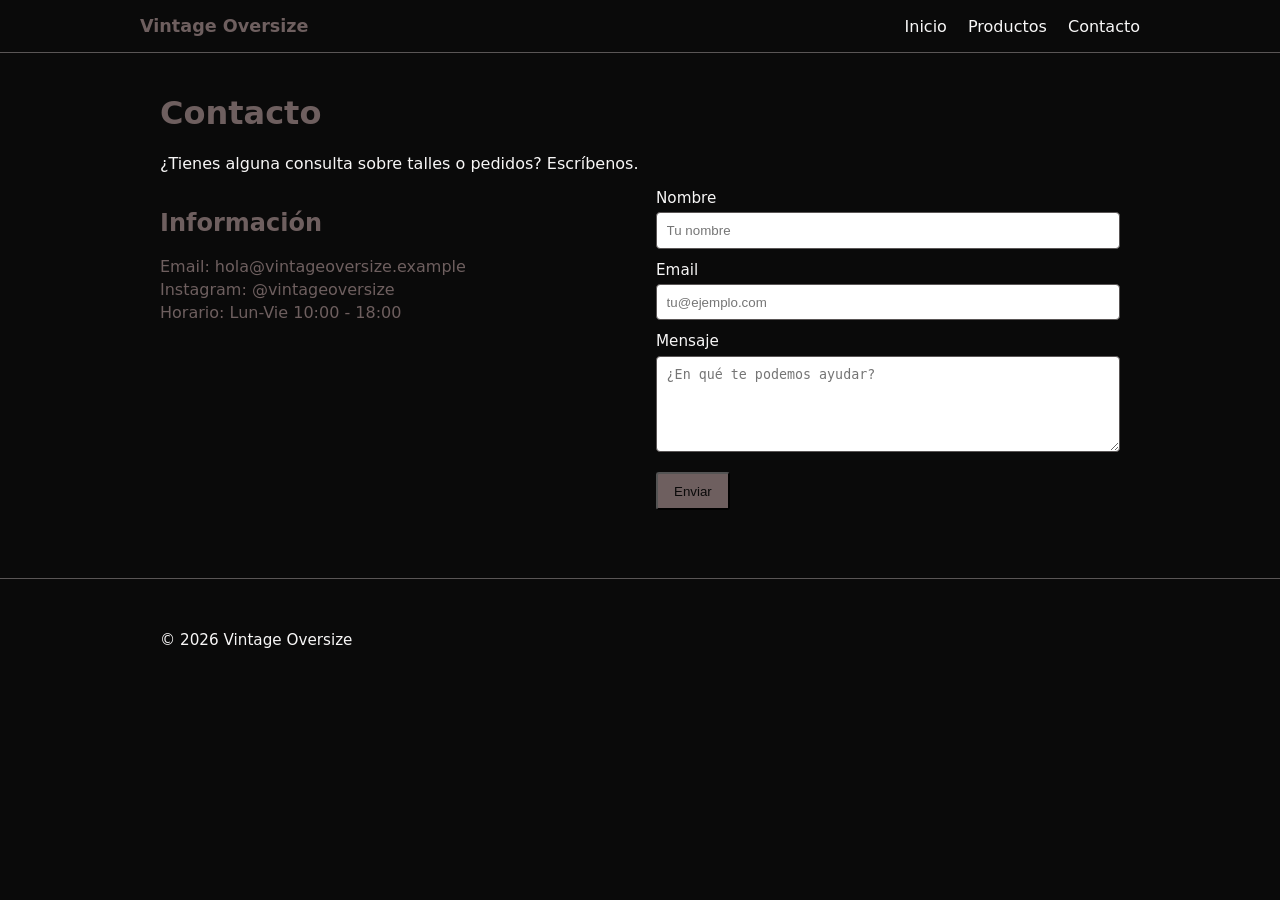
<file: pages/contacto.html>
<!doctype html>
<html lang="es">
  <head>
    <meta charset="utf-8" />
    <meta name="viewport" content="width=device-width,initial-scale=1" />
    <title>Contacto — Vintage Oversize</title>
    <link rel="stylesheet" href="../css/style.css" />
    <meta name="description" content="Contacto y consultas." />
  </head>
  <body>
    <header class="site-header">
      <div class="container header-inner">
        <a class="brand" href="../">Vintage Oversize</a>
        <nav class="main-nav">
          <a href="../">Inicio</a>
          <a href="productos.html">Productos</a>
          <a href="contacto.html">Contacto</a>
        </nav>
      </div>
    </header>

    <main class="container">
      <h1>Contacto</h1>
      <p class="lead">
        ¿Tienes alguna consulta sobre talles o pedidos? Escríbenos.
      </p>

      <section class="contact-grid">
        <div class="contact-info">
          <h2>Información</h2>
          <p>Email: hola@vintageoversize.example</p>
          <p>Instagram: @vintageoversize</p>
          <p>Horario: Lun-Vie 10:00 - 18:00</p>
        </div>

        <form class="contact-form" action="#" method="post">
          <label
            >Nombre
            <input type="text" name="nombre" placeholder="Tu nombre" />
          </label>
          <label
            >Email
            <input type="email" name="email" placeholder="tu@ejemplo.com" />
          </label>
          <label
            >Mensaje
            <textarea
              name="mensaje"
              rows="5"
              placeholder="¿En qué te podemos ayudar?"
            ></textarea>
          </label>
          <p><button class="btn" type="submit">Enviar</button></p>
        </form>
      </section>
    </main>

    <footer class="site-footer">
      <div class="container">
        <p>© 2026 Vintage Oversize</p>
      </div>
    </footer>
  </body>
</html>
</file>
<file: css/style.css>
/* Minimal monochrome design: white, black, grays */
:root {
  --bg: #0a0a0a;
  --text: #6e5f5f;
  --muted: #f8f7f7;
  --border: #5a5656;
  --accent: #5c5858;
}
* {
  box-sizing: border-box;
}
html,
body {
  height: 100%;
}
body {
  margin: 0;
  font-family:
    Inter,
    system-ui,
    -apple-system,
    "Segoe UI",
    Roboto,
    "Helvetica Neue",
    Arial;
  background: var(--bg);
  color: var(--text);
  -webkit-font-smoothing: antialiased;
}
.container {
  max-width: 1000px;
  margin: 0 auto;
  padding: 1.25rem;
}
.site-header {
  border-bottom: 1px solid var(--border);
}
.header-inner {
  display: flex;
  align-items: center;
  justify-content: space-between;
  padding: 1rem 0;
}
.brand {
  font-weight: 700;
  text-decoration: none;
  color: var(--text);
  font-size: 1.1rem;
}
.main-nav a {
  margin-left: 1rem;
  color: var(--muted);
  text-decoration: none;
}
.main-nav a:hover {
  color: var(--accent);
}

.hero {
  padding: 4rem 0;
  text-align: center;
}
.hero h1 {
  font-size: 2.25rem;
  margin: 0 0 0.5rem;
}
.lead {
  color: var(--muted);
  margin-top: 0.5rem;
}
.btn {
  display: inline-block;
  background: var(--text);
  color: var(--bg);
  padding: 0.6rem 1rem;
  text-decoration: none;
  border-radius: 3px;
}
.btn:hover {
  opacity: 0.9;
}

.featured h2,
.about h2 {
  margin-top: 0;
}
.grid {
  display: grid;
  grid-template-columns: repeat(auto-fit, minmax(220px, 1fr));
  gap: 1rem;
}
.card {
  border: 1px solid var(--border);
  padding: 1rem;
  background: #fff;
}
.thumb {
  height: 200px;
  background: #f4f4f4;
  border: 1px solid var(--border);
  display: flex;
  align-items: center;
  justify-content: center;
  color: var(--muted);
  font-weight: 600;
  overflow: hidden;
  padding: 0;
}
.thumb img.product-img {
  width: 100%;
  height: 100%;
  object-fit: cover;
  object-position: center;
  display: block;
}
.price {
  font-weight: 700;
  margin-top: 0.5rem;
}

.products-grid {
  margin-top: 1rem;
}
.product-card {
  border: 1px solid var(--border);
  padding: 1rem;
}
.product-card h3 {
  margin: 0.5rem 0;
}
.muted {
  color: var(--muted);
}

.contact-grid {
  display: grid;
  grid-template-columns: 1fr 1fr;
  gap: 2rem;
  margin-top: 1rem;
}
.contact-info p {
  margin: 0.25rem 0;
}
.contact-form label {
  display: block;
  margin-bottom: 0.75rem;
  color: var(--muted);
  font-size: 0.95rem;
}
.contact-form input,
.contact-form textarea {
  width: 100%;
  padding: 0.6rem;
  border: 1px solid var(--border);
  border-radius: 4px;
  margin-top: 0.35rem;
}

.site-footer {
  border-top: 1px solid var(--border);
  padding: 1rem 0;
  margin-top: 2rem;
  color: var(--muted);
  font-size: 0.95rem;
}

@media (max-width: 700px) {
  .contact-grid {
    grid-template-columns: 1fr;
  }
  .hero h1 {
    font-size: 1.6rem;
  }
}
</file>
